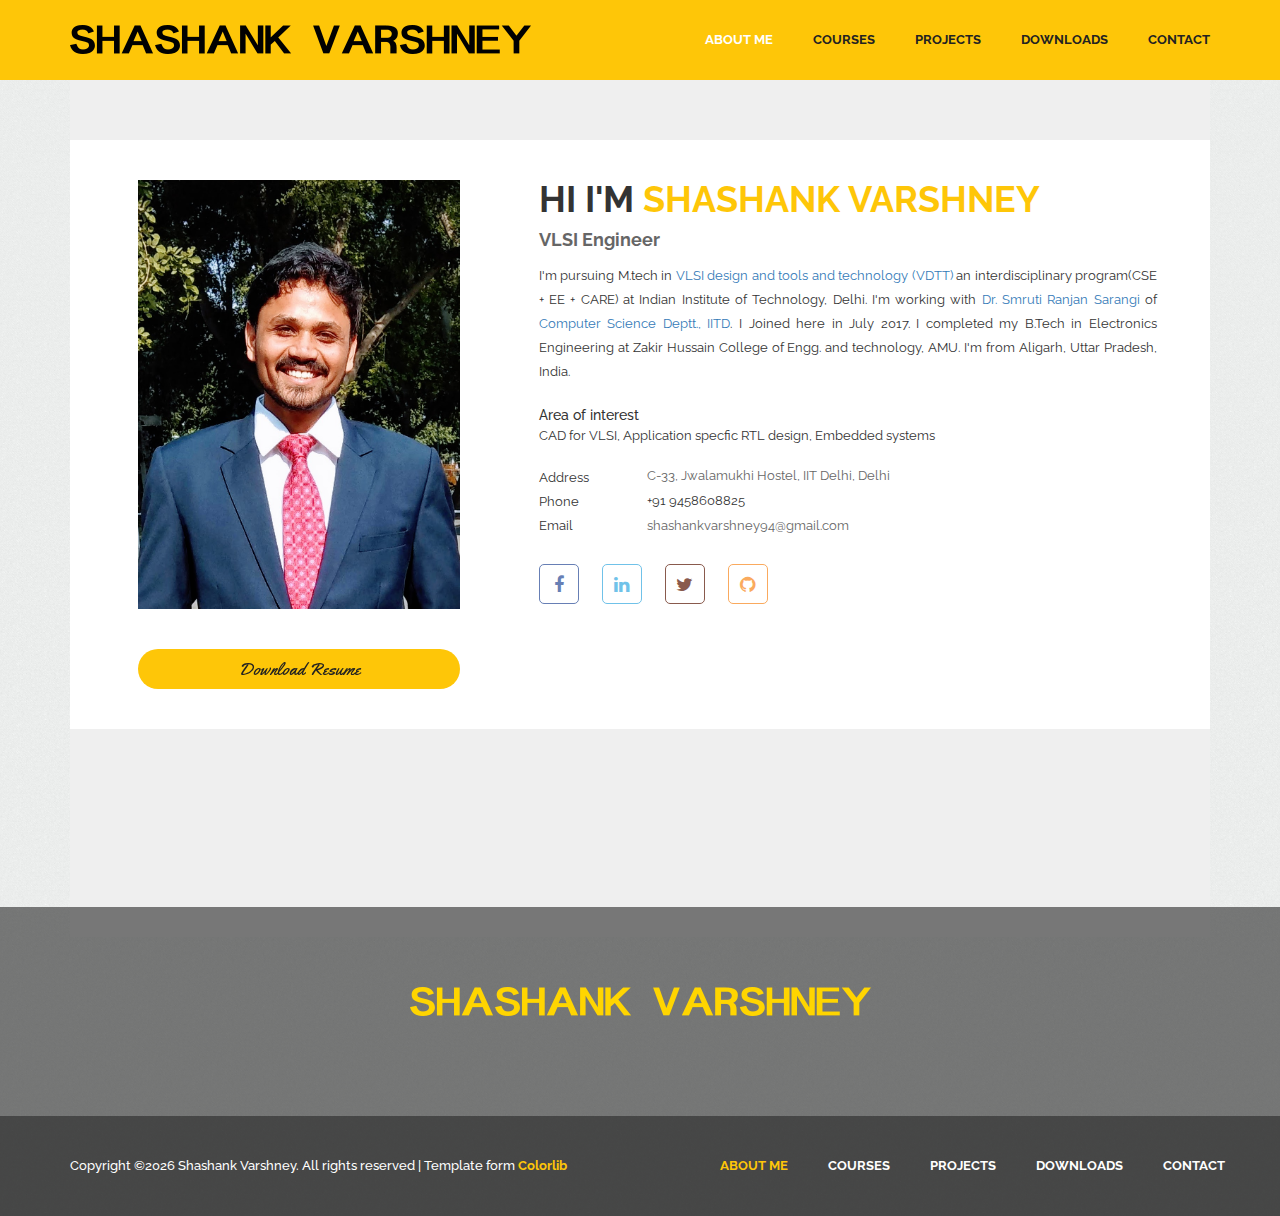
<file: index.html>
<!DOCTYPE html>
<html lang="en">
    <head>
        <!-- Global site tag (gtag.js) - Google Analytics -->
	<script async src="https://www.googletagmanager.com/gtag/js?id=UA-134923532-1"></script>
	<script>
		window.dataLayer = window.dataLayer || [];
  		function gtag(){dataLayer.push(arguments);}
  		gtag('js', new Date());

  		gtag('config', 'UA-134923532-1');
	</script>
        <meta charset="utf-8">
        <meta http-equiv="X-UA-Compatible" content="IE=edge">
        <meta name="viewport" content="width=device-width, initial-scale=1">
        <link rel="icon" href="img/fav-icon.png" type="image/x-icon" />
        <!-- The above 3 meta tags *must* come first in the head; any other head content must come *after* these tags -->
        <title>Shashank Varshney - Resume </title>

        <!-- Icon css link -->
        <link href="vendors/material-icon/css/materialdesignicons.min.css" rel="stylesheet">
        <link href="css/font-awesome.min.css" rel="stylesheet">
        <link href="vendors/linears-icon/style.css" rel="stylesheet">
        <!-- Bootstrap -->
        <link href="css/bootstrap.min.css" rel="stylesheet">
        
        <!-- Extra plugin css -->
        <link href="vendors/owl-carousel/assets/owl.carousel.css" rel="stylesheet">
        <link href="vendors/animate-css/animate.css" rel="stylesheet">
        
        <link href="css/style.css" rel="stylesheet">
        <link href="css/responsive.css" rel="stylesheet">
        
        <link rel="stylesheet" href="css/colors/default.css" title="default">
        <link rel="alternate stylesheet" href="css/colors/orange.css" title="orange">
        <link rel="alternate stylesheet" href="css/colors/pink.css" title="pink">
        <link rel="alternate stylesheet" href="css/colors/violet.css" title="violet">
        <link rel="alternate stylesheet" href="css/colors/blue.css" title="blue">
        <link rel="alternate stylesheet" href="css/colors/past.css" title="past">

        <!-- HTML5 shim and Respond.js for IE8 support of HTML5 elements and media queries -->
        <!-- WARNING: Respond.js doesn't work if you view the page via file:// -->
        <!--[if lt IE 9]>
        <script src="https://oss.maxcdn.com/html5shiv/3.7.3/html5shiv.min.js"></script>
        <script src="https://oss.maxcdn.com/respond/1.4.2/respond.min.js"></script>
        <![endif]-->
    </head>
    <body class="light_bg" data-spy="scroll" data-target="#bs-example-navbar-collapse-1" data-offset="80" data-scroll-animation="true">
        <div id="preloader">
            <div id="preloader_spinner">
                <div class="spinner"></div>
            </div>
        </div>
        
        <!--================ Frist hader Area =================-->
        <header class="header_area">
            <div class="container">
                <nav class="navbar navbar-default">
                    <!-- Brand and toggle get grouped for better mobile display -->
                    <div class="navbar-header">
                        <button type="button" class="navbar-toggle collapsed" data-toggle="collapse" data-target="#bs-example-navbar-collapse-1" aria-expanded="false">
                            <span class="sr-only">Toggle navigation</span>
                            <span class="icon-bar"></span>
                            <span class="icon-bar"></span>
                            <span class="icon-bar"></span>
                        </button>
                        <a class="navbar-brand" href="index.html"><img src="img/logo.png" alt=""></a>
                    </div>

                    <!-- Collect the nav links, forms, and other content for toggling -->
                    <div class="collapse navbar-collapse" id="bs-example-navbar-collapse-1">
                        <ul class="nav navbar-nav navbar-right">
                            <li class="active"><a href="index.html">ABOUT ME </a></li>
                            <li><a href="-skill.html">COURSES</a></li>
                            <li><a href="projects.html">PROJECTS</a></li>
                            <li><a href="-downloads.html">DOWNLOADS</a></li>
                            <li><a href="-contact.html">CONTACT</a></li>
                        </ul>
                    </div><!-- /.navbar-collapse -->
                </nav>
            </div>
        </header>
        <!--================End Footer Area =================-->
        
        <!--================Total container Area =================-->
        <div class="container main_container">
            <div class="content_inner_bg row m0">
                <section class="about_person_area pad" id="about">
                    <div class="row">
                        <div class="col-md-5">
                            <div class="person_img">
                                <img src="img/member/member-1.jpg" alt="">
                                <a class="download_btn" href="cv/Shashank_Varshney_resume.pdf" target="_blank"><span>Download Resume</span></a>
                            </div>
                        </div>
                        <div class="col-md-7">
                            <div class="row person_details">
                                <h3>Hi I'm <span>Shashank Varshney</span></h3>
                                <h4>VLSI Engineer</h4>
                                <p align = "justify">I'm pursuing M.tech in <a href="http://vdtt.iitd.ac.in/" target="_blank">VLSI design and tools and technology (VDTT)</a> an interdisciplinary program(CSE + EE + CARE) at Indian Institute of Technology, Delhi. I'm working with <a href="http://www.cse.iitd.ac.in/~srsarangi/" target="_blank">Dr. Smruti Ranjan Sarangi</a> of <a href="http://www.cse.iitd.ernet.in/" target="_blank">Computer Science Deptt., IITD</a>. I Joined here in July 2017. I completed my B.Tech in Electronics Engineering at Zakir Hussain College of Engg. and technology, AMU. I'm from Aligarh, Uttar Pradesh, India.</p>
				<p>&nbsp; </p>
				<h5>Area of interest</h5>
				<p align = "justify">CAD for VLSI, Application specfic RTL design, Embedded systems </p>
				<div class="person_information">
                                    <ul>
                                        <li>Address</li>
                                        <li>Phone</li>
                                        <li>Email</li>
                                    </ul>
                                    <ul>
                                        <li><a href="http://jwalamukhi.iitd.ac.in/" target="_blank">C-33, Jwalamukhi Hostel, IIT Delhi, Delhi</a></li>
                                        <li>+91 9458608825</li>
                                        <li><a href="mailto:shashankvarshney94@gmail.com">shashankvarshney94@gmail.com</a></li>
                                    </ul>
                                </div>
                                <ul class="social_icon">
                                    <li><a href="https://www.facebook.com/shashank318" target="_blank"><i class="fa fa-facebook"></i></a></li>
                                    <li><a href="https://www.linkedin.com/in/shashank-varshney-4456a6b3/" target="_blank" ><i class="fa fa-linkedin"></i></a></li>			            
                                    <li><a href="https://twitter.com/shashankiron" target="_blank" ><i class="fa fa-twitter"></i></a></li>
                                    <li><a href="https://github.com/shashank-varshney" target="_blank" ><i class="fa fa-github"></i></a></li>
                                </ul>
                            </div>
                        </div>
                
                    </div>
                </section>
<iframe src="https://www.google.com/maps/embed?pb=!1m14!1m8!1m3!1d14019.545834915887!2d77.1922935582276!3d28.543132294646103!3m2!1i1024!2i768!4f13.1!3m3!1m2!1s0x0%3A0xc43ef0ebaf950b2b!2sSIT+Building!5e0!3m2!1sen!2sin!4v1540950460603" width="1140" height="200" frameborder="0" style="border:0" ></iframe> 
                <!--================Map Area =================-->   
		<!--================End Map Area =================-->
            </div>
        </div>
        <!--================End Total container Area =================-->
        
        <!--================footer Area =================-->
        <footer class="footer_area">
            <div class="footer_inner">
                <div class="container">
                    <img src="img/footer-logo.png" alt="">
         <!--           <ul class="social_icon">
                        <li><a href="https://www.facebook.com/shashank318"><i class="fa fa-facebook"></i></a></li>
                        <li><a href="https://twitter.com/shashankiron"><i class="fa fa-twitter"></i></a></li>
                        <li><a href="https://www.linkedin.com/in/shashank-varshney-4456a6b3/"><i class="fa fa-linkedin"></i></a></li>
                        <li><a href="https://github.com/shashank-varshney"><i class="fa fa-github"></i></a></li>
	 </ul> -->
                </div>
            </div>
            <div class="footer_copyright">
                <div class="container">
                    <div class="pull-left">
                        <h5><p><!-- Link back to Colorlib can't be removed. Template is licensed under CC BY 3.0. -->
<!-- Link back to Colorlib can't be removed. Template is licensed under CC BY 3.0. -->
Copyright &copy;<script>document.write(new Date().getFullYear());</script> Shashank Varshney. All rights reserved | Template form <a href="https://colorlib.com" target="_blank">Colorlib</a>
</p></h5>
                    </div>
                    <div class="pull-right">
                        <ul class="nav navbar-nav navbar-right">
                            <li class="active"><a href="index.html">ABOUT ME </a></li>
                            <li><a href="-skill.html">COURSES</a></li>
                            <li><a href="projects.html">PROJECTS</a></li>
                            <li><a href="-downloads.html">DOWNLOADS</a></li>
                            <li><a href="-contact.html">CONTACT</a></li>
                        </ul>
                    </div>
                </div>
            </div>
        </footer>
        <!--================End footer Area =================-->
<!--        
        <div class="envalab-style-switch" id="switch-style">
            <div class="switch-button" id="toggle-switcher"><i class="fa fa-gears"></i></div>
            <div class="switched-options">
                <div class="config-title">Color Panel </div>
                <ul class="styles">
                    <li>
                        <a href=# onclick='return setActiveStyleSheet("default"),!1' title="default"></a>
                    </li>
                    <li>
                        <a href=# onclick='return setActiveStyleSheet("orange"),!1' title="orange"></a>
                    </li>
                    <li>
                        <a href=# onclick='return setActiveStyleSheet("pink"),!1' title="pink"></a>
                    </li>
                    <li>
                        <a href=# onclick='return setActiveStyleSheet("violet"),!1' title="violet"></a>
                    </li>
                    <li>
                        <a href=# onclick='return setActiveStyleSheet("blue"),!1' title="blue"></a>
                    </li>
                    <li>
                        <a href=# onclick='return setActiveStyleSheet("past"),!1' title="past"></a>
                    </li>
                </ul>
            </div>
        </div>
        
	-->    
        <!-- jQuery (necessary for Bootstrap's JavaScript plugins) -->
        <script src="js/jquery-2.1.4.min.js"></script>
        <!-- Include all compiled plugins (below), or include individual files as needed -->
        <script src="js/bootstrap.min.js"></script>
        <!-- Extra plugin js -->
        <script src="vendors/counter-up/waypoints.min.js"></script>
        <script src="vendors/counter-up/jquery.counterup.min.js"></script>
        <script src="vendors/isotope/imagesloaded.pkgd.min.js"></script>
        <script src="vendors/isotope/isotope.pkgd.min.js"></script>
        <script src="vendors/owl-carousel/owl.carousel.min.js"></script>
        
        <script src="vendors/style-switcher/styleswitcher.js"></script>
        <script src="vendors/style-switcher/switcher-active.js"></script>
        
        <script src="vendors/animate-css/wow.min.js"></script>

        <!--gmaps Js-->
        <script src="https://www.google.com/maps/embed?pb=!1m14!1m8!1m3!1d14019.545834915887!2d77.1922935582276!3d28.543132294646103!3m2!1i1024!2i768!4f13.1!3m3!1m2!1s0x0%3A0xc43ef0ebaf950b2b!2sSIT+Building!5e0!3m2!1sen!2sin!4v1540950460603"></script>
        <script src="js/gmaps.min.js"></script>
        
        <!-- contact js -->
        <script src="js/jquery.form.js"></script>
        <script src="js/jquery.validate.min.js"></script>
        <script src="js/contact.js"></script>
        
        <script src="js/theme.js"></script>
    </body>
</html>
</file>
<file: vendors/linears-icon/style.css>
@font-face {
	font-family: 'Linearicons-Free';
	src:url('fonts/Linearicons-Free.eot?w118d');
	src:url('fonts/Linearicons-Free.eot?#iefixw118d') format('embedded-opentype'),
		url('fonts/Linearicons-Free.woff2?w118d') format('woff2'),
		url('fonts/Linearicons-Free.woff?w118d') format('woff'),
		url('fonts/Linearicons-Free.ttf?w118d') format('truetype'),
		url('fonts/Linearicons-Free.svg?w118d#Linearicons-Free') format('svg');
	font-weight: normal;
	font-style: normal;
}

.lnr {
	font-family: 'Linearicons-Free';
	speak: none;
	font-style: normal;
	font-weight: normal;
	font-variant: normal;
	text-transform: none;
	line-height: 1;

	/* Better Font Rendering =========== */
	-webkit-font-smoothing: antialiased;
	-moz-osx-font-smoothing: grayscale;
}

.lnr-home:before {
	content: "\e800";
}
.lnr-apartment:before {
	content: "\e801";
}
.lnr-pencil:before {
	content: "\e802";
}
.lnr-magic-wand:before {
	content: "\e803";
}
.lnr-drop:before {
	content: "\e804";
}
.lnr-lighter:before {
	content: "\e805";
}
.lnr-poop:before {
	content: "\e806";
}
.lnr-sun:before {
	content: "\e807";
}
.lnr-moon:before {
	content: "\e808";
}
.lnr-cloud:before {
	content: "\e809";
}
.lnr-cloud-upload:before {
	content: "\e80a";
}
.lnr-cloud-download:before {
	content: "\e80b";
}
.lnr-cloud-sync:before {
	content: "\e80c";
}
.lnr-cloud-check:before {
	content: "\e80d";
}
.lnr-database:before {
	content: "\e80e";
}
.lnr-lock:before {
	content: "\e80f";
}
.lnr-cog:before {
	content: "\e810";
}
.lnr-trash:before {
	content: "\e811";
}
.lnr-dice:before {
	content: "\e812";
}
.lnr-heart:before {
	content: "\e813";
}
.lnr-star:before {
	content: "\e814";
}
.lnr-star-half:before {
	content: "\e815";
}
.lnr-star-empty:before {
	content: "\e816";
}
.lnr-flag:before {
	content: "\e817";
}
.lnr-envelope:before {
	content: "\e818";
}
.lnr-paperclip:before {
	content: "\e819";
}
.lnr-inbox:before {
	content: "\e81a";
}
.lnr-eye:before {
	content: "\e81b";
}
.lnr-printer:before {
	content: "\e81c";
}
.lnr-file-empty:before {
	content: "\e81d";
}
.lnr-file-add:before {
	content: "\e81e";
}
.lnr-enter:before {
	content: "\e81f";
}
.lnr-exit:before {
	content: "\e820";
}
.lnr-graduation-hat:before {
	content: "\e821";
}
.lnr-license:before {
	content: "\e822";
}
.lnr-music-note:before {
	content: "\e823";
}
.lnr-film-play:before {
	content: "\e824";
}
.lnr-camera-video:before {
	content: "\e825";
}
.lnr-camera:before {
	content: "\e826";
}
.lnr-picture:before {
	content: "\e827";
}
.lnr-book:before {
	content: "\e828";
}
.lnr-bookmark:before {
	content: "\e829";
}
.lnr-user:before {
	content: "\e82a";
}
.lnr-users:before {
	content: "\e82b";
}
.lnr-shirt:before {
	content: "\e82c";
}
.lnr-store:before {
	content: "\e82d";
}
.lnr-cart:before {
	content: "\e82e";
}
.lnr-tag:before {
	content: "\e82f";
}
.lnr-phone-handset:before {
	content: "\e830";
}
.lnr-phone:before {
	content: "\e831";
}
.lnr-pushpin:before {
	content: "\e832";
}
.lnr-map-marker:before {
	content: "\e833";
}
.lnr-map:before {
	content: "\e834";
}
.lnr-location:before {
	content: "\e835";
}
.lnr-calendar-full:before {
	content: "\e836";
}
.lnr-keyboard:before {
	content: "\e837";
}
.lnr-spell-check:before {
	content: "\e838";
}
.lnr-screen:before {
	content: "\e839";
}
.lnr-smartphone:before {
	content: "\e83a";
}
.lnr-tablet:before {
	content: "\e83b";
}
.lnr-laptop:before {
	content: "\e83c";
}
.lnr-laptop-phone:before {
	content: "\e83d";
}
.lnr-power-switch:before {
	content: "\e83e";
}
.lnr-bubble:before {
	content: "\e83f";
}
.lnr-heart-pulse:before {
	content: "\e840";
}
.lnr-construction:before {
	content: "\e841";
}
.lnr-pie-chart:before {
	content: "\e842";
}
.lnr-chart-bars:before {
	content: "\e843";
}
.lnr-gift:before {
	content: "\e844";
}
.lnr-diamond:before {
	content: "\e845";
}
.lnr-linearicons:before {
	content: "\e846";
}
.lnr-dinner:before {
	content: "\e847";
}
.lnr-coffee-cup:before {
	content: "\e848";
}
.lnr-leaf:before {
	content: "\e849";
}
.lnr-paw:before {
	content: "\e84a";
}
.lnr-rocket:before {
	content: "\e84b";
}
.lnr-briefcase:before {
	content: "\e84c";
}
.lnr-bus:before {
	content: "\e84d";
}
.lnr-car:before {
	content: "\e84e";
}
.lnr-train:before {
	content: "\e84f";
}
.lnr-bicycle:before {
	content: "\e850";
}
.lnr-wheelchair:before {
	content: "\e851";
}
.lnr-select:before {
	content: "\e852";
}
.lnr-earth:before {
	content: "\e853";
}
.lnr-smile:before {
	content: "\e854";
}
.lnr-sad:before {
	content: "\e855";
}
.lnr-neutral:before {
	content: "\e856";
}
.lnr-mustache:before {
	content: "\e857";
}
.lnr-alarm:before {
	content: "\e858";
}
.lnr-bullhorn:before {
	content: "\e859";
}
.lnr-volume-high:before {
	content: "\e85a";
}
.lnr-volume-medium:before {
	content: "\e85b";
}
.lnr-volume-low:before {
	content: "\e85c";
}
.lnr-volume:before {
	content: "\e85d";
}
.lnr-mic:before {
	content: "\e85e";
}
.lnr-hourglass:before {
	content: "\e85f";
}
.lnr-undo:before {
	content: "\e860";
}
.lnr-redo:before {
	content: "\e861";
}
.lnr-sync:before {
	content: "\e862";
}
.lnr-history:before {
	content: "\e863";
}
.lnr-clock:before {
	content: "\e864";
}
.lnr-download:before {
	content: "\e865";
}
.lnr-upload:before {
	content: "\e866";
}
.lnr-enter-down:before {
	content: "\e867";
}
.lnr-exit-up:before {
	content: "\e868";
}
.lnr-bug:before {
	content: "\e869";
}
.lnr-code:before {
	content: "\e86a";
}
.lnr-link:before {
	content: "\e86b";
}
.lnr-unlink:before {
	content: "\e86c";
}
.lnr-thumbs-up:before {
	content: "\e86d";
}
.lnr-thumbs-down:before {
	content: "\e86e";
}
.lnr-magnifier:before {
	content: "\e86f";
}
.lnr-cross:before {
	content: "\e870";
}
.lnr-menu:before {
	content: "\e871";
}
.lnr-list:before {
	content: "\e872";
}
.lnr-chevron-up:before {
	content: "\e873";
}
.lnr-chevron-down:before {
	content: "\e874";
}
.lnr-chevron-left:before {
	content: "\e875";
}
.lnr-chevron-right:before {
	content: "\e876";
}
.lnr-arrow-up:before {
	content: "\e877";
}
.lnr-arrow-down:before {
	content: "\e878";
}
.lnr-arrow-left:before {
	content: "\e879";
}
.lnr-arrow-right:before {
	content: "\e87a";
}
.lnr-move:before {
	content: "\e87b";
}
.lnr-warning:before {
	content: "\e87c";
}
.lnr-question-circle:before {
	content: "\e87d";
}
.lnr-menu-circle:before {
	content: "\e87e";
}
.lnr-checkmark-circle:before {
	content: "\e87f";
}
.lnr-cross-circle:before {
	content: "\e880";
}
.lnr-plus-circle:before {
	content: "\e881";
}
.lnr-circle-minus:before {
	content: "\e882";
}
.lnr-arrow-up-circle:before {
	content: "\e883";
}
.lnr-arrow-down-circle:before {
	content: "\e884";
}
.lnr-arrow-left-circle:before {
	content: "\e885";
}
.lnr-arrow-right-circle:before {
	content: "\e886";
}
.lnr-chevron-up-circle:before {
	content: "\e887";
}
.lnr-chevron-down-circle:before {
	content: "\e888";
}
.lnr-chevron-left-circle:before {
	content: "\e889";
}
.lnr-chevron-right-circle:before {
	content: "\e88a";
}
.lnr-crop:before {
	content: "\e88b";
}
.lnr-frame-expand:before {
	content: "\e88c";
}
.lnr-frame-contract:before {
	content: "\e88d";
}
.lnr-layers:before {
	content: "\e88e";
}
.lnr-funnel:before {
	content: "\e88f";
}
.lnr-text-format:before {
	content: "\e890";
}
.lnr-text-format-remove:before {
	content: "\e891";
}
.lnr-text-size:before {
	content: "\e892";
}
.lnr-bold:before {
	content: "\e893";
}
.lnr-italic:before {
	content: "\e894";
}
.lnr-underline:before {
	content: "\e895";
}
.lnr-strikethrough:before {
	content: "\e896";
}
.lnr-highlight:before {
	content: "\e897";
}
.lnr-text-align-left:before {
	content: "\e898";
}
.lnr-text-align-center:before {
	content: "\e899";
}
.lnr-text-align-right:before {
	content: "\e89a";
}
.lnr-text-align-justify:before {
	content: "\e89b";
}
.lnr-line-spacing:before {
	content: "\e89c";
}
.lnr-indent-increase:before {
	content: "\e89d";
}
.lnr-indent-decrease:before {
	content: "\e89e";
}
.lnr-pilcrow:before {
	content: "\e89f";
}
.lnr-direction-ltr:before {
	content: "\e8a0";
}
.lnr-direction-rtl:before {
	content: "\e8a1";
}
.lnr-page-break:before {
	content: "\e8a2";
}
.lnr-sort-alpha-asc:before {
	content: "\e8a3";
}
.lnr-sort-amount-asc:before {
	content: "\e8a4";
}
.lnr-hand:before {
	content: "\e8a5";
}
.lnr-pointer-up:before {
	content: "\e8a6";
}
.lnr-pointer-right:before {
	content: "\e8a7";
}
.lnr-pointer-down:before {
	content: "\e8a8";
}
.lnr-pointer-left:before {
	content: "\e8a9";
}
</file>
<file: css/style.css>
/*----------------------------------------------------
@File: Default Styles
@Author: Rocky Ahmed
@URL: http://wethemez.com
Email: rockybd1995@gmail.com

This file contains the styling for the actual theme, this
is the file you need to edit to change the look of the
theme.
---------------------------------------------------- */
/*=====================================================================
@Template Name: Ramirez
@Author: Rocky Ahmed
@Developed By: Rocky Ahmed
@Developer URL: http://rocky.wethemez.com

@Default Styles

Table of Content:
01/ Variables
02/ predefin
03/ header
04/ profile
05/ button
06/ skill 
07/ portfolio 
08/ blog
09/ footer 
=====================================================================*/
/*----------------------------------------------------*/
/*font Variables*/
/*Color Variables*/
@import url("https://fonts.googleapis.com/css?family=Bree+Serif|Raleway:100,200,300,400,500,600,700,800,900|Yellowtail");
.col-md-offset-right-1 {
  margin-right: 8.33333333%;
}

/*---------------------------------------------------- */
/*----------------------------------------------------*/
ul {
  list-style: none;
  margin: 0px;
  padding: 0px;
}

a {
  text-decoration: none;
}

a:hover, a:focus {
  text-decoration: none;
}

.row.m0 {
  padding: 0px;
  margin: 0px;
}

body {
  line-height: 24px;
  font-size: 13px;
  color: #333333;
  font-family: "Raleway", sans-serif;
}

body.light_bg {
  background: url(../img/Pattern_Light.png) repeat scroll center center;
  background-size: contain;
}

body.dark_bg {
  background: url(../img/Pattern_Drak.png) repeat scroll center center;
  background-size: contain;
}

body .content_inner_bg {
  background: #efefef;
}

body, p, h1, h2, h3, h4, h5, h6 {
  margin: 0px;
  padding: 0px;
}

.pad {
  padding: 0px 68px;
}

#success {
  display: none;
  padding-left: 15px;
  padding-top: 10px;
}

#error {
  display: none;
  padding-left: 15px;
  padding-top: 10px;
}

/* Main title css
============================================================================================ */
.main_title {
  text-align: center;
  padding: 60px 0px;
}

.main_title h2 {
  font-size: 36px;
  font-family: "Bree Serif", serif;
  color: #222222;
  text-transform: uppercase;
  text-align: center;
  border: 1px solid #222222;
  display: inline-block;
  line-height: 58px;
  padding: 0px 23px;
}

/* End Main title css
============================================================================================ */
#preloader {
  position: fixed;
  top: 0;
  left: 0;
  right: 0;
  bottom: 0;
  background-color: #ffffff;
  z-index: 99999999;
}

#preloader #preloader_spinner {
  position: absolute;
  top: 50%;
  left: 50%;
  -webkit-transform: translateX(-50%) translateY(-50%);
  -ms-transform: translateX(-50%) translateY(-50%);
  transform: translateX(-50%) translateY(-50%);
}

.spinner {
  -webkit-animation: load 1s infinite linear;
  -moz-animation: load 1s infinite linear;
  animation: load 1s infinite linear;
  background: -webkit-linear-gradient(top, #fec608 10%, rgba(255, 255, 255, 0) 100%);
  background: linear-gradient(to bottom, #fec608 10%, rgba(255, 255, 255, 0) 100%);
  height: 4em;
  width: 4em;
  border-radius: 50%;
  font-size: 18px;
  margin: auto;
  position: relative;
}

.spinner:before {
  position: absolute;
  top: 0;
  right: 0;
  bottom: 0;
  left: 0;
  height: 100%;
  width: 100%;
  background: -webkit-linear-gradient(left, rgba(255, 255, 255, 0) 50%, #fec608 50%);
  background: linear-gradient(to right, rgba(255, 255, 255, 0) 50%, #fec608 50%);
  border-radius: 100%;
  content: '';
}

.spinner:after {
  position: absolute;
  top: 0;
  right: 0;
  bottom: 0;
  left: 0;
  height: 90%;
  width: 90%;
  background: #fff;
  border-radius: 50%;
  content: '';
  margin: auto;
}

@-webkit-keyframes load {
  from {
    -webkit-transform: rotate(0deg);
  }
  to {
    -webkit-transform: rotate(360deg);
  }
}

@-moz-keyframes load {
  from {
    -moz-transform: rotate(0deg);
  }
  to {
    -moz-transform: rotate(360deg);
  }
}

@keyframes load {
  from {
    -webkit-transform: rotate(0deg);
    -moz-transform: rotate(0deg);
    -ms-transform: rotate(0deg);
    -o-transform: rotate(0deg);
    transform: rotate(0deg);
  }
  to {
    -webkit-transform: rotate(360deg);
    -moz-transform: rotate(360deg);
    -ms-transform: rotate(360deg);
    -o-transform: rotate(360deg);
    transform: rotate(360deg);
  }
}

/*---------------------------------------------------- */
/*----------------------------------------------------*/
/* Header Menu Area css
============================================================================================ */
.header_area {
  background: #fec608;
}

.header_area .navbar.navbar-default {
  border: none;
  border-radius: 0px;
  background: transparent;
  margin: 0px;
}

.header_area .navbar.navbar-default .navbar-header .navbar-brand {
  padding: 0;
  display: block;
  vertical-align: middle;
  line-height: 76px;
}

.header_area .navbar.navbar-default .navbar-header .navbar-brand img {
  display: inline-block;
}

.header_area .navbar.navbar-default .navbar-collapse .nav.navbar-nav li {
  margin-right: 40px;
}

.header_area .navbar.navbar-default .navbar-collapse .nav.navbar-nav li a {
  padding: 0px;
  background: transparent;
  line-height: 80px;
  font-family: "Raleway", sans-serif;
  text-transform: uppercase;
  font-weight: bold;
  color: #222222;
  display: inline-block;
  transition: all 400ms linear 0s;
}

.header_area .navbar.navbar-default .navbar-collapse .nav.navbar-nav li:hover a, .header_area .navbar.navbar-default .navbar-collapse .nav.navbar-nav li.active a {
  color: #fff;
}

.header_area .navbar.navbar-default .navbar-collapse .nav.navbar-nav li:last-child {
  margin-right: 0px;
}

.header_area.stricky-fixed {
  position: fixed;
  top: 0;
  width: 100%;
  left: 0;
  z-index: 9999;
}

.header_area.stricky-fixed + section, .header_area.stricky-fixed + div, .header_area.stricky-fixed + .row {
  margin-top: 80px;
}

/* End Header Menu Area css
============================================================================================ */
/*---------------------------------------------------- */
/*----------------------------------------------------*/
/* About Person area css
============================================================================================ */
.about_person_area {
  background: #fff;
  margin-top: 60px;
  padding-top: 40px;
  padding-bottom: 40px;
}

.about_person_area .person_img {
  max-width: 322px;
}

.about_person_area .person_img img {
  max-width: 100%;
}

.about_person_area .person_img .download_btn {
  margin-top: 40px;
}

.about_person_area .person_details {
  margin-left: -30px;
}

.about_person_area .person_details h3 {
  font-size: 36px;
  color: #333333;
  text-transform: uppercase;
  font-family: "Raleway", sans-serif;
  font-weight: bold;
  padding-bottom: 10px;
}

.about_person_area .person_details h3 span {
  color: #fec608;
}

.about_person_area .person_details h4 {
  font-size: 18px;
  font-family: "Raleway", sans-serif;
  font-weight: bold;
  color: #666666;
  padding-bottom: 15px;
}

.about_person_area .person_details p {
  font-size: 13px;
  line-height: 24px;
  color: #333333;
  font-family: "Raleway", sans-serif;
  font-weight: 400;
}

.about_person_area .person_details .person_information {
  padding: 15px 0px 25px 0px;
}

.about_person_area .person_details .person_information ul {
  display: inline-block;
}

.about_person_area .person_details .person_information ul li a {
  font-size: 13px;
  line-height: 26px;
  color: #333333;
  font-family: "Raleway", sans-serif;
}

.about_person_area .person_details .person_information ul + ul {
  padding-left: 55px;
}

.about_person_area .person_details .person_information ul + ul li a {
  font-size: 13px;
  line-height: 26px;
  color: #666666;
  font-family: "Raleway", sans-serif;
}

.social_icon li {
  display: inline-block;
  margin-right: 20px;
}

.social_icon li a {
  height: 40px;
  width: 40px;
  text-align: center;
  border: 1px solid #677fb5;
  display: block;
  line-height: 40px;
  font-size: 18px;
  border-radius: 5px;
  transition: all 400ms linear 0s;
  color: #677fb5;
}

.social_icon li:nth-child(2) a {
  color: #70c2e9;
  border-color: #70c2e9;
}

.social_icon li:nth-child(2):hover a {
  background: #70c2e9;
}

.social_icon li:nth-child(3) a {
  color: #895a4d;
  border-color: #895a4d;
}

.social_icon li:nth-child(3):hover a {
  background: #895a4d;
}

.social_icon li:nth-child(4) a {
  color: #d34836;
  border-color: #d34836;
}

.social_icon li:nth-child(4):hover a {
  background: #d34836;
}

.social_icon li:nth-child(5) a {
  color: #007ab9;
  border-color: #007ab9;
}

.social_icon li:nth-child(5):hover a {
  background: #007ab9;
}

.social_icon li:nth-child(6) a {
  color: #d8545d;
  border-color: #d8545d;
}

.social_icon li:nth-child(6):hover a {
  background: #d8545d;
}

.social_icon li:nth-child(7) a {
  color: #5ecbf3;
  border-color: #5ecbf3;
}

.social_icon li:nth-child(7):hover a {
  background: #5ecbf3;
}

.social_icon li:nth-child(8) a {
  color: #ff3ba4;
  border-color: #ff3ba4;
}

.social_icon li:nth-child(8):hover a {
  background: #ff3ba4;
}

.social_icon li:last-child {
  margin-right: 0px;
}

.social_icon li:last-child a {
  color: #faaa5e;
  border-color: #faaa5e;
}

.social_icon li:last-child:hover a {
  background: #faaa5e;
}

.social_icon li:hover a {
  background: #677fb5;
  color: #fff;
}

/* End About Person area css
============================================================================================ */
/*---------------------------------------------------- */
/*----------------------------------------------------*/
/* Download BTN area css
============================================================================================ */
.download_btn {
  display: block;
  background: #fec608;
  text-align: center;
  line-height: 40px;
  border-radius: 20px;
  color: #222222;
  font-size: 18px;
  font-family: "Yellowtail", cursive;
  position: relative;
  overflow: hidden;
}

.download_btn span {
  display: inline-block;
  width: 100%;
  -webkit-backface-visibility: hidden;
  backface-visibility: hidden;
  height: 100%;
  transition: all 400ms linear 0s;
}

.download_btn:before {
  content: "\f019";
  position: absolute;
  height: 100%;
  width: 100%;
  text-align: center;
  line-height: 40px;
  font-size: 18px;
  color: #222222;
  top: -100%;
  left: 0px;
  font-family: FontAwesome;
  transition: all 200ms ease-in;
}

.download_btn:hover span {
  -webkit-transform: translateY(300%);
  -ms-transform: translateY(300%);
  transform: translateY(300%);
}

.download_btn:hover:before {
  top: 0px;
}

.contact_btn {
  max-width: 140px;
  display: block;
  line-height: 40px;
  color: #fff;
  font-family: "Raleway", sans-serif;
  box-shadow: none !important;
  outline: none !important;
  border: none;
  border-radius: 0px;
  background: #fec608;
  width: 100%;
  padding: 0px;
  position: relative;
  overflow: hidden;
}

.contact_btn span {
  display: inline-block;
  width: 100%;
  -webkit-backface-visibility: hidden;
  backface-visibility: hidden;
  height: 100%;
  transition: all 400ms linear 0s;
}

.contact_btn:before {
  content: "\f1d8";
  position: absolute;
  height: 100%;
  width: 100%;
  text-align: center;
  line-height: 40px;
  font-size: 18px;
  color: #fff;
  top: -100%;
  left: 0px;
  font-family: FontAwesome;
  transition: all 200ms ease-in;
}

.contact_btn:focus {
  background: #fec608;
}

.contact_btn:hover {
  background: #fec608;
}

.contact_btn:hover span {
  -webkit-transform: translateY(300%);
  -ms-transform: translateY(300%);
  transform: translateY(300%);
}

.contact_btn:hover:before {
  top: 0px;
}

/* End Download BTN area css
============================================================================================ */
/*---------------------------------------------------- */
/*----------------------------------------------------*/
/* Skill Area css
============================================================================================ */
.myskill_area .skill_text {
  padding-bottom: 28px;
}

.myskill_area .skill_text h4 {
  font-family: "Raleway", sans-serif;
  color: #333333;
  font-size: 24px;
  text-transform: uppercase;
  font-weight: bold;
  padding-bottom: 25px;
}

.myskill_area .skill_text p {
  font-size: 13px;
  line-height: 24px;
  font-family: "Raleway", sans-serif;
  color: #333333;
}

.myskill_area .skill_item_inner .single_skill h4 {
  font-size: 16px;
  color: #333333;
  font-family: "Raleway", sans-serif;
  text-transform: uppercase;
  font-weight: bold;
  padding-bottom: 5px;
}

.myskill_area .skill_item_inner .single_skill .progress {
  margin-bottom: 30px;
  height: 30px;
  border-radius: 0px;
  border: none;
  box-shadow: none;
  text-shadow: none;
  background: #fff;
}

.myskill_area .skill_item_inner .single_skill .progress .progress-bar {
  background: #fec608;
  box-shadow: none;
}

.myskill_area .skill_item_inner .single_skill .progress .progress-bar .progress_parcent {
  font-family: "Raleway", sans-serif;
  font-size: 16px;
  color: #fff;
  line-height: 30px;
  text-align: right;
  padding-right: 10px;
}

.myskill_area .skill_item_inner .single_skill:last-child .progress {
  margin-bottom: 100px;
}

/* End Skill Area css
============================================================================================ */
/* Education Area css
============================================================================================ */
.education_area {
  padding-bottom: 60px;
}

.education_area .education_inner_area {
  position: relative;
  overflow: hidden;
}

.education_area .education_inner_area:before {
  content: "";
  position: absolute;
  top: 0;
  bottom: 0;
  left: 50%;
  width: 5px;
  margin-left: -2.5px;
  background: rgba(254, 198, 8, 0.5);
}

.education_area .education_inner_area .education_item {
  width: 50%;
  max-width: 420px;
  background: #fff;
  margin-bottom: 30px;
  padding: 20px;
  position: relative;
  z-index: 2;
}

.education_area .education_inner_area .education_item:before {
  content: attr(data-line);
  position: absolute;
  right: -108px;
  top: 0px;
  height: 50px;
  width: 50px;
  border-radius: 50%;
  border: 4px solid #f7da7b;
  text-align: center;
  color: #fff;
  line-height: 43px;
  font-family: "Raleway", sans-serif;
  font-size: 30px;
  font-weight: bold;
  text-transform: uppercase;
  background: #fec608;
}

.education_area .education_inner_area .education_item:after {
  content: "";
  background: #f7da7b;
  height: 4px;
  position: absolute;
  right: -78px;
  top: 0px;
  width: 119%;
}

.education_area .education_inner_area .education_item:nth-child(even) {
  float: right;
}

.education_area .education_inner_area .education_item:nth-child(even):before {
  right: auto;
  left: -108px;
}

.education_area .education_inner_area .education_item:nth-child(even):after {
  left: -78px;
}

.education_area .education_inner_area .education_item:nth-child(odd) {
  float: left;
}

.education_area .education_inner_area .education_item:nth-child(2) {
  margin-top: 108px;
}

.education_area .education_inner_area .education_item:last-child {
  margin-bottom: 0px;
}

.education_area .education_inner_area .education_item h6 {
  font-size: 14px;
  color: #fec608;
  font-family: "Raleway", sans-serif;
  font-weight: bold;
}

.education_area .education_inner_area .education_item h4 {
  font-size: 18px;
  font-family: "Raleway", sans-serif;
  color: #333333;
  padding: 8px 0px 7px 0px;
}

.education_area .education_inner_area .education_item h5 {
  font-size: 14px;
  color: #333333;
  font-family: "Raleway", sans-serif;
}

.education_area .education_inner_area .education_item p {
  font-size: 13px;
  line-height: 24px;
  font-family: "Raleway", sans-serif;
  color: #666666;
  font-weight: 400;
  padding-top: 12px;
}

/* End Education Area css
============================================================================================ */
/* Service Area css
============================================================================================ */
.service_area {
  background: #fec608;
  padding: 0px 50px 60px 50px;
}

.service_area .service_inner .service_item {
  text-align: center;
  margin-top: 30px;
}

.service_area .service_inner .service_item i {
  height: 62px;
  width: 62px;
  line-height: 60px;
  border-radius: 50%;
  background: #efefef;
  border: 2px solid #222222;
  font-size: 30px;
  color: #222222;
  transition: all 400ms linear 0s;
}

.service_area .service_inner .service_item h4 {
  font-size: 18px;
  font-family: "Raleway", sans-serif;
  font-weight: bold;
  color: #222222;
  padding: 25px 0px 15px 0px;
}

.service_area .service_inner .service_item p {
  font-size: 13px;
  font-family: "Raleway", sans-serif;
  line-height: 24px;
  color: #333333;
}

.service_area .service_inner .service_item:hover i {
  background: #222222;
  border-color: #efefef;
  color: #fff;
}

/* End Service Area css
============================================================================================ */
/*---------------------------------------------------- */
/*----------------------------------------------------*/
/* Portfolio css
============================================================================================ */
.portfolio_area .porfolio_menu {
  text-align: center;
}

.portfolio_area .porfolio_menu .causes_filter {
  text-align: center;
  border-bottom: 5px solid #fff;
  display: inline-block;
  border-radius: 2.5px;
}

.portfolio_area .porfolio_menu .causes_filter li {
  display: inline-block;
  margin-right: 45px;
}

.portfolio_area .porfolio_menu .causes_filter li a {
  font-size: 18px;
  color: #222222;
  font-family: "Raleway", sans-serif;
  font-weight: bold;
  text-transform: uppercase;
  line-height: 36px;
  position: relative;
  display: inline-block;
}

.portfolio_area .porfolio_menu .causes_filter li a:before {
  content: "";
  height: 5px;
  background: #fec608;
  width: 100%;
  position: absolute;
  left: 0px;
  bottom: -5px;
  -webkit-transform: scale(0);
  -ms-transform: scale(0);
  transform: scale(0);
  transition: all 400ms linear 0s;
}

.portfolio_area .porfolio_menu .causes_filter li:hover a:before, .portfolio_area .porfolio_menu .causes_filter li.active a:before {
  -webkit-transform: scale(1);
  -ms-transform: scale(1);
  transform: scale(1);
}

.portfolio_area .porfolio_menu .causes_filter li:first-child a:before {
  border-bottom-left-radius: 2.5px;
  border-top-left-radius: 2.5px;
}

.portfolio_area .porfolio_menu .causes_filter li:last-child {
  margin-right: 0px;
}

.portfolio_area .porfolio_menu .causes_filter li:last-child a:before {
  border-bottom-right-radius: 2.5px;
  border-top-right-radius: 2.5px;
}

.portfolio_area .portfolio_list_inner .portfolio_item {
  margin-top: 40px;
}

.portfolio_area .portfolio_list_inner .portfolio_item .portfolio_img {
  position: relative;
  -webkit-transform: perspective(1px) translateZ(0);
  transform: perspective(1px) translateZ(0);
}

.portfolio_area .portfolio_list_inner .portfolio_item .portfolio_img:before {
  content: "";
  position: absolute;
  left: 0px;
  top: 0px;
  width: 100%;
  height: 100%;
  background: rgba(0, 0, 0, 0.5);
  -webkit-transform: scaleX(0);
  -ms-transform: scaleX(0);
  transform: scaleX(0);
  -webkit-transform-origin: 0 50%;
  -ms-transform-origin: 0 50%;
  transform-origin: 0 50%;
  transition-property: -webkit-transform;
  transition-property: transform;
  transition-property: transform, -webkit-transform;
  transition-timing-function: ease-out;
  transition-duration: 0.3s;
}

.portfolio_area .portfolio_list_inner .portfolio_item .portfolio_img img {
  max-width: 100%;
}

.portfolio_area .portfolio_list_inner .portfolio_item .portfolio_title {
  text-align: center;
  background: #fff;
  transition: all 400ms linear 0s;
}

.portfolio_area .portfolio_list_inner .portfolio_item .portfolio_title h4 {
  font-size: 16px;
  font-family: "Raleway", sans-serif;
  font-weight: bold;
  color: #333333;
  text-transform: uppercase;
  padding: 18px 0px 10px 0px;
}

.portfolio_area .portfolio_list_inner .portfolio_item .portfolio_title h5 {
  font-size: 14px;
  font-family: "Raleway", sans-serif;
  color: #666666;
  padding-bottom: 18px;
}

.portfolio_area .portfolio_list_inner .portfolio_item:hover .portfolio_img:before {
  -webkit-transform: scaleX(1);
  -ms-transform: scaleX(1);
  transform: scaleX(1);
}

.portfolio_area .portfolio_list_inner .portfolio_item:hover .portfolio_title {
  background: #fec608;
}

.portfolio_area .portfolio_list_inner .portfolio_item:hover .portfolio_title h4 {
  color: #fff;
}

.portfolio_area .portfolio_list_inner .portfolio_item:hover .portfolio_title h5 {
  color: #fff;
}





/* End Portfolio css
============================================================================================ */
/*---------------------------------------------------- */
/*----------------------------------------------------*/
/* News area css
============================================================================================ */
.twitter_area {
  background: #fff;
  padding: 0px 15px;
  min-height: 420px;
}

.twitter_area ul {
  padding-bottom: 20px;
}

.twitter_area ul li {
  font-size: 14px;
  color: #666666;
  line-height: 24px;
  font-family: "Raleway", sans-serif;
  margin-bottom: 15px;
  font-weight: 400;
}

.twitter_area ul li a {
  color: #fec608;
  font-size: 14px;
  line-height: 24px;
  font-family: "Raleway", sans-serif;
}

.twitter_area ul li:last-child {
  margin-bottom: 0px;
}

.w_title {
  padding: 28px 0px 20px 0px;
}

.w_title h3 {
  font-size: 18px;
  color: #333333;
  font-family: "Raleway", sans-serif;
  font-weight: bold;
  text-transform: uppercase;
  text-align: center;
  position: relative;
}

.w_title h3 i {
  position: absolute;
  top: 0px;
  left: 0px;
  color: #0084b4;
}

.instagram_area {
  background: #fff;
  padding: 0px 15px;
  overflow: hidden;
  clear: both;
  min-height: 420px;
}

.instagram_area .w_title h3 i {
  color: #895a4d;
}

.instagram_area ul {
  overflow: hidden;
  clear: both;
}

.instagram_area ul li {
  width: calc(100% / 3);
  float: left;
  overflow: hidden;
  padding-right: 10px;
  margin-bottom: 10px;
}

.instagram_area ul li a img {
  max-width: 100%;
}

.instagram_area .follow_btn {
  max-width: 170px;
  background: #895a4d;
  line-height: 35px;
  display: block;
  color: #fff;
  width: 100%;
  text-align: center;
  margin: 5px auto 22px;
  overflow: hidden;
}

.blog_slider_area {
  background: #fff;
  padding: 0px 15px;
  position: relative;
  min-height: 420px;
}

.blog_slider_area .blog_slider_inner .item h3 {
  font-size: 14px;
  color: #333333;
  font-weight: bold;
  font-family: "Raleway", sans-serif;
  text-transform: uppercase;
  padding: 25px 0px 10px 0px;
}

.blog_slider_area .blog_slider_inner .item p {
  font-family: "Raleway", sans-serif;
  font-size: 14px;
  line-height: 24px;
  color: #666666;
  padding-bottom: 10px;
}

.blog_slider_area .blog_slider_inner .item p a {
  color: #333333;
}

.blog_slider_area .blog_slider_inner .item h5 {
  font-family: "Raleway", sans-serif;
  font-size: 14px;
  line-height: 24px;
  color: #666666;
  font-weight: normal;
  padding-bottom: 14px;
}

.blog_slider_area .blog_slider_inner .item h5 a {
  color: #fec608;
}

.blog_slider_area .owl-prev {
  position: absolute;
  left: 15px;
  top: 27px;
  font-size: 18px;
  color: #666666;
  transition: all 400ms linear 0s;
  cursor: pointer;
  z-index: 3;
}

.blog_slider_area .owl-prev:hover {
  color: #fec608;
}

.blog_slider_area .owl-next {
  position: absolute;
  right: 15px;
  top: 27px;
  font-size: 18px;
  color: #666666;
  transition: all 400ms linear 0s;
  cursor: pointer;
  z-index: 3;
}

.blog_slider_area .owl-next:hover {
  color: #fec608;
}

.contact_title h3 {
  font-size: 24px;
  color: #333333;
  font-weight: bold;
  text-transform: uppercase;
  padding-bottom: 34px;
}

.left_contact_details p {
  font-size: 14px;
  color: #666666;
  line-height: 24px;
  padding-bottom: 20px;
}

.left_contact_details p + p {
  padding-bottom: 20px;
}

.left_contact_details .media {
  margin-top: 30px;
}

.left_contact_details .media .media-left {
  padding-right: 30px;
}

.left_contact_details .media .media-left i {
  height: 60px;
  width: 60px;
  background: #fec608;
  color: #fff;
  font-size: 30px;
  text-align: center;
  line-height: 60px;
  border-radius: 50%;
  border: 1px solid #fec608;
  transition: all 400ms linear 0s;
}

.left_contact_details .media .media-body h4 {
  font-size: 14px;
  font-family: "Raleway", sans-serif;
  font-weight: bold;
  text-transform: uppercase;
  color: #333333;
  padding-bottom: 10px;
}

.left_contact_details .media .media-body p {
  padding: 0px;
  font-size: 14px;
  color: #666666;
  line-height: 24px;
}

.left_contact_details .media:hover .media-left i {
  background: transparent;
  color: #fec608;
}

.contact_from_area .form-group {
  margin-bottom: 20px;
}

.contact_from_area .form-group input {
  width: 100%;
  box-shadow: none;
  outline: none;
  text-shadow: none;
  border: 1px solid #dfdfdf;
  border-radius: 0px;
  padding: 0px 15px;
  height: 50px;
  font-size: 14px;
  color: #999999;
  font-family: "Raleway", sans-serif;
}

.contact_from_area .form-group input.placeholder {
  font-size: 14px;
  color: #999999;
  font-family: "Raleway", sans-serif;
}

.contact_from_area .form-group input:-moz-placeholder {
  font-size: 14px;
  color: #999999;
  font-family: "Raleway", sans-serif;
}

.contact_from_area .form-group input::-moz-placeholder {
  font-size: 14px;
  color: #999999;
  font-family: "Raleway", sans-serif;
}

.contact_from_area .form-group input::-webkit-input-placeholder {
  font-size: 14px;
  color: #999999;
  font-family: "Raleway", sans-serif;
}

.contact_from_area .form-group input:focus {
  border-color: #fec608;
}

.contact_from_area .form-group textarea {
  width: 100%;
  box-shadow: none;
  outline: none;
  text-shadow: none;
  border: 1px solid #dfdfdf;
  border-radius: 0px;
  padding: 20px 15px 0px 15px;
  height: 120px;
  font-size: 14px;
  color: #999999;
  resize: none;
  font-family: "Raleway", sans-serif;
}

.contact_from_area .form-group textarea.placeholder {
  font-size: 14px;
  color: #999999;
  font-family: "Raleway", sans-serif;
}

.contact_from_area .form-group textarea:-moz-placeholder {
  font-size: 14px;
  color: #999999;
  font-family: "Raleway", sans-serif;
}

.contact_from_area .form-group textarea::-moz-placeholder {
  font-size: 14px;
  color: #999999;
  font-family: "Raleway", sans-serif;
}

.contact_from_area .form-group textarea::-webkit-input-placeholder {
  font-size: 14px;
  color: #999999;
  font-family: "Raleway", sans-serif;
}

.contact_from_area .form-group textarea:focus {
  border-color: #fec608;
}

.contact_from_area .form-group:last-child {
  margin-bottom: 0px;
  margin-top: 10px;
}

.mapBox {
  height: 220px;
  margin-top: 60px !important;
}

/* End News area css
============================================================================================ */
/*---------------------------------------------------- */
/*----------------------------------------------------*/
.envalab-style-switch {
  position: fixed;
  z-index: 9999;
  top: 160px;
  left: -200px;
  background: #FFFFFF;
}

.envalab-style-switch .switched-options {
  position: relative;
  width: 200px;
  padding: 20px 20px 30px 20px;
  -webkit-box-shadow: 0px 0px 4px rgba(0, 0, 0, 0.3);
  box-shadow: 0px 0px 4px rgba(0, 0, 0, 0.3);
  overflow: hidden;
  clear: both;
}

.envalab-style-switch .switched-options .styles {
  margin-right: -5px;
}

.envalab-style-switch .switched-options .styles li {
  width: calc(98% / 4);
  float: left;
}

.envalab-style-switch .switched-options .styles li a {
  height: 35px;
  display: block;
  margin-right: 5px;
  margin-bottom: 5px;
  background: #fec608;
}

.envalab-style-switch .switched-options .styles li:nth-child(2) a {
  background: #fe562e;
}

.envalab-style-switch .switched-options .styles li:nth-child(3) a {
  background: #fe2e86;
}

.envalab-style-switch .switched-options .styles li:nth-child(4) a {
  background: #732efe;
}

.envalab-style-switch .switched-options .styles li:nth-child(5) a {
  background: #26b7e7;
}

.envalab-style-switch .switched-options .styles li:last-child a {
  background: #27a79a;
}

.envalab-style-switch .switch-button {
  cursor: pointer;
  position: absolute;
  right: -40px;
  top: 0px;
  height: 40px;
  width: 40px;
  text-align: center;
  background: #fff;
  border-top-right-radius: 4px;
  border-bottom-right-radius: 4px;
  box-shadow: 2px 1px 4px grey;
  line-height: 40px;
  color: #222222;
  font-weight: bold;
  font-size: 16px;
}

.envalab-style-switch .config-title {
  font-family: "Raleway", sans-serif;
  font-weight: bold;
  font-size: 18px;
  text-align: center;
  text-transform: uppercase;
  box-shadow: 2px 1px 4px grey;
  margin-bottom: 20px;
  padding: 10px 0px;
}

/*---------------------------------------------------- */
/*----------------------------------------------------*/
/* Footer area css
============================================================================================ */
.footer_inner {
  text-align: center;
  background: rgba(0, 0, 0, 0.5);
  padding: 80px 0px 60px 0px;
  margin-top: -30px;
}

.footer_inner img {
  max-width: 100%;
  margin-bottom: 40px;
}

.footer_inner ul li a {
  background: #677fb5;
  color: #fff;
}

.footer_inner ul li:nth-child(2) a {
  background: #70c2e9;
  color: #fff;
}

.footer_inner ul li:nth-child(3) a {
  background: #895a4d;
  color: #fff;
}

.footer_inner ul li:nth-child(4) a {
  background: #d34836;
  color: #fff;
}

.footer_inner ul li:nth-child(5) a {
  background: #007ab9;
  color: #fff;
}

.footer_inner ul li:nth-child(6) a {
  background: #d8545d;
  color: #fff;
}

.footer_inner ul li:nth-child(7) a {
  background: #5ecbf3;
  color: #fff;
}

.footer_inner ul li:nth-child(8) a {
  background: #ff3ba4;
  color: #fff;
}

.footer_inner ul li:nth-child(9) a {
  background: #e299c2;
  color: #fff;
}

.footer_inner ul li:last-child a {
  background: #faaa5e;
  color: #fff;
}

.footer_copyright {
  background: rgba(0, 0, 0, 0.7);
}

.footer_copyright .pull-left h5 {
  font-size: 13px;
  color: #fff;
  font-family: "Raleway", sans-serif;
  line-height: 100px;
}

.footer_copyright .pull-left h5 a {
  font-weight: bold;
  color: #fec608;
}

.footer_copyright .pull-right .navbar-nav li {
  margin-right: 40px;
}

.footer_copyright .pull-right .navbar-nav li a {
  padding: 0px;
  background: transparent;
  line-height: 100px;
  text-transform: uppercase;
  font-family: "Raleway", sans-serif;
  font-weight: bold;
  color: #fff;
  transition: all 400ms linear 0s;
}

.footer_copyright .pull-right .navbar-nav li:last-child {
  margin-right: 0px;
}

.footer_copyright .pull-right .navbar-nav li:hover a, .footer_copyright .pull-right .navbar-nav li.active a {
  color: #fec608;
}

/* End Footer area css
============================================================================================ */
/*---------------------------------------------------- */

/*# sourceMappingURL=style.css.map */
</file>
<file: css/responsive.css>
@media (max-width: 1199px){
    .about_person_area .person_img {
        max-width: none;
        width: 100%;
        display: block;
    }
    .about_person_area .person_details {
        margin-left: 0px;
    }
    .social_icon li {
        margin-right: 4px;
    }
    .education_area .education_inner_area .education_item {
        max-width: 375px;
    }
    .education_area .education_inner_area .education_item::before {
        right: -52px;
        top: 0px;
    }
    .education_area .education_inner_area .education_item::after {
        right: -29px;
        width: 110%;
    }
    .education_area .education_inner_area .education_item:nth-child(2n)::before {
        right: auto;
        left: -52px;
    }
    .education_area .education_inner_area .education_item:nth-child(2n)::after {
        left: -21px;
    }
    .blog_slider_area, .instagram_area {
        min-height: 516px;
    }
    .footer_copyright .pull-right .navbar-nav li {
        margin-right: 18px;
    }
}
@media (max-width: 991px){
    .header_area .navbar.navbar-default .navbar-collapse .nav.navbar-nav li {
        margin-right: 18px;
    }
    .about_person_area .person_img {
        text-align: center;
    }
    .about_person_area .person_details {
        margin-top: 30px;
    }
    .myskill_area .col-md-6:last-child{
        margin-top: 40px;
    }
    .education_area .education_inner_area .education_item {
        margin-bottom: 236px;
    }
    .education_area .education_inner_area .education_item:nth-child(2) {
        margin-top: 238px;
    }
    .portfolio_area .portfolio_list_inner{
        max-width: 342px;
        margin: auto;
    }
    .news_area .news_inner_area{
        max-width: 315px;
        margin: auto;
    }
    .blog_slider_area {
        margin: 20px 0px;
    }
    .blog_slider_area, .instagram_area {
        min-height: 420px;
    }
    .contact_area .contact_from_area{ 
        margin-top: 40px;
    }
    .footer_copyright .pull-left{
        float: none !important;
        text-align: center;
    }
    .footer_copyright .pull-right{
        float: none !important;
        text-align: center;
    }
    .footer_copyright .pull-right .navbar-nav{
        float: none !important;
        text-align: center;
    }
    .footer_copyright .pull-right .navbar-nav li {
        float: none;
        display: inline-block;
    }
    .footer_copyright .pull-right .navbar-nav li a {
        line-height: 45px;
    }
    .footer_copyright .pull-left h5 {
        line-height: 45px;
    }
}
@media (max-width: 767px){
    .navbar-toggle {
        margin-top: 23px;
        margin-bottom: 23px;
        border: 1px solid #333333 !important;
    }
    .navbar-toggle:hover {
        background: transparent !important;
    }
    .navbar-toggle span{
        background: #333333 !important;
    }
    .header_area .navbar.navbar-default .navbar-header .navbar-brand {
        line-height: 78px;
    }
    .header_area .navbar.navbar-default .navbar-collapse .nav.navbar-nav li a {
        display: block;
        line-height: 45px;
        border-bottom: 1px solid rgba(0, 0, 0, .2);
    }
    .header_area .navbar.navbar-default .navbar-collapse .nav.navbar-nav li:last-child a {
        border: none;
    }
    .person_details .social_icon li {
        margin-bottom: 8px;
    }
    .person_details .social_icon {
        margin-bottom: -8px;
    }
    .education_area .education_inner_area .education_item::after {
        right: -23px;
        width: 122%;
    }
    .education_area .education_inner_area .education_item:nth-child(2) {
        margin-top: 275px;
    }
    .education_area .education_inner_area .education_item {
        margin-bottom: 280px;
    }
    .education_area .education_inner_area .education_item {
        width: 49%;
        max-width: none; 
    }
}
@media (max-width: 600px){
    .pad{
        padding-left: 30px;
        padding-right: 30px;
    }
    .education_area .education_inner_area .education_item:nth-child(2n+1) {
        float: none;
    }
    .education_area .education_inner_area .education_item:nth-child(2n) {
        float: none;
    }
    .education_area .education_inner_area::before {
        display: none;
    }
    .education_area .education_inner_area .education_item {
        margin-bottom: 30px;
    }
    .education_area .education_inner_area .education_item:nth-child(2) {
        margin-top: 30px;
    }
    .education_area .education_inner_area .education_item:nth-child(2n)::before {
        right: -53px;
        left: auto;
    }
    .education_area .education_inner_area {
        overflow: visible;
        max-width: 250px;
        margin: auto;
    }
    .education_area .education_inner_area .education_item {
        width: 100%;
        max-width: none;
    }
    .education_area .education_inner_area .education_item::after {
        width: 110%;
    }
    .education_area .education_inner_area .education_item:nth-child(2n)::after {
         left: auto; 
    }
    .education_area .education_inner_area .education_item::after {
        display: none;
    }
    .education_area .education_inner_area .education_item:nth-child(2n)::before {
        right: auto;
        left: 50%;
        transform: translateX(-50%);
    }
    .portfolio_area .porfolio_menu .causes_filter li {
        margin-right: 18px;
    }
}
@media (max-width: 500px){
    .pad{
        padding-left: 15px;
        padding-right: 15px;
    }
    .about_person_area .person_details .person_information ul + ul {
        padding-left: 6px;
    }
    .main_container{
        padding: 0px;
    }
}
@media (max-width: 480px){
    .education_area .education_inner_area .education_item::before {
        right: auto;
        top: -25px;
        left: 50%;
        transform: translateX(-50%);
    }
    .footer_inner .social_icon li{
        margin-bottom: 6px;
    }
    .footer_copyright .pull-left h5 {
        font-size: 12px;
    }
}
</file>
<file: css/colors/default.css>
/*
.main_menu .navbar-default .navbar-collapse .navbar-nav li:hover a, .main_menu .navbar-default .navbar-collapse .navbar-nav li.active a {
	color: #44dd61;
}
.main_menu .navbar-default .navbar-collapse .navbar-nav li a::before {
	background: #44dd61;
}
.main_menu .navbar-default .navbar-collapse .navbar-nav li.submenu .dropdown-menu li a::before {
	background: #44dd61;
}
.main_menu .navbar-default .navbar-collapse .navbar-nav li.submenu .dropdown-menu li a {
	color: #44dd61;
}*/
</file>
<file: css/colors/orange.css>
.header_area {
	background: #fe562e;
}
.about_person_area .person_details h3 span {
	color: #fe562e;
}
.download_btn {
	background: #fe562e;
}
.myskill_area .skill_item_inner .single_skill .progress .progress-bar {
	background: #fe562e;
}
.education_area .education_inner_area .education_item h6 {
	color: #fe562e;
}
.education_area .education_inner_area .education_item::before {
	border: 4px solid #fe6b47;
	background: #fe562e;
}
.education_area .education_inner_area .education_item::after {
	background: #fe6b47;
}
.education_area .education_inner_area::before {
	background: #fe6b47;
}
.service_area {
	background: #fe562e;
}
.portfolio_area .porfolio_menu .causes_filter li a::before {
	background: #fe562e;
}
.portfolio_area .portfolio_list_inner .portfolio_item:hover .portfolio_title {
	background: #fe562e;
}
.twitter_area ul li a {
	color: #fe562e;
}
.blog_slider_area .owl-prev:hover {
	color: #fe562e;
}
.blog_slider_area .owl-next:hover {
	color: #fe562e;
}
.blog_slider_area .blog_slider_inner .item h5 a {
	color: #fe562e;
}
.left_contact_details .media .media-left i {
	background: #fe562e;
}
.contact_btn {
	background: #fe562e;
}
.contact_from_area .form-group input:focus {
	border-color: #fe562e;
}
.contact_from_area .form-group textarea:focus {
	border-color: #fe562e;
}
.contact_btn:hover {
	background: #fe562e;
}
.footer_copyright .pull-left h5 a {
	color: #fe562e;
}
.footer_copyright .pull-right .navbar-nav li:hover a, .footer_copyright .pull-right .navbar-nav li.active a {
	color: #fe562e;
}
</file>
<file: css/colors/pink.css>
.header_area {
	background: #fe2e86;
}
.about_person_area .person_details h3 span {
	color: #fe2e86;
}
.download_btn {
	background: #fe2e86;
}
.myskill_area .skill_item_inner .single_skill .progress .progress-bar {
	background: #fe2e86;
}
.education_area .education_inner_area .education_item h6 {
	color: #fe2e86;
}
.education_area .education_inner_area .education_item::before {
	border: 4px solid #fe4795;
	background: #fe2e86;
}
.education_area .education_inner_area .education_item::after {
	background: #fe4795;
}
.education_area .education_inner_area::before {
	background: #fe4795;
}
.service_area {
	background: #fe2e86;
}
.portfolio_area .porfolio_menu .causes_filter li a::before {
	background: #fe2e86;
}
.portfolio_area .portfolio_list_inner .portfolio_item:hover .portfolio_title {
	background: #fe2e86;
}
.twitter_area ul li a {
	color: #fe2e86;
}
.blog_slider_area .owl-prev:hover {
	color: #fe2e86;
}
.blog_slider_area .owl-next:hover {
	color: #fe2e86;
}
.blog_slider_area .blog_slider_inner .item h5 a {
	color: #fe2e86;
}
.left_contact_details .media .media-left i {
	background: #fe2e86;
}
.contact_btn {
	background: #fe2e86;
}
.contact_from_area .form-group input:focus {
	border-color: #fe2e86;
}
.contact_from_area .form-group textarea:focus {
	border-color: #fe2e86;
}
.contact_btn:hover {
	background: #fe2e86;
}
.footer_copyright .pull-left h5 a {
	color: #fe2e86;
}
.footer_copyright .pull-right .navbar-nav li:hover a, .footer_copyright .pull-right .navbar-nav li.active a {
	color: #fe2e86;
}
</file>
<file: css/colors/violet.css>
.header_area {
	background: #732efe;
}
.about_person_area .person_details h3 span {
	color: #732efe;
}
.download_btn {
	background: #732efe;
}
.myskill_area .skill_item_inner .single_skill .progress .progress-bar {
	background: #732efe;
}
.education_area .education_inner_area .education_item h6 {
	color: #732efe;
}
.education_area .education_inner_area .education_item::before {
	border: 4px solid #8447fe;
	background: #732efe;
}
.education_area .education_inner_area .education_item::after {
	background: #8447fe;
}
.education_area .education_inner_area::before {
	background: #8447fe;
}
.service_area {
	background: #732efe;
}
.portfolio_area .porfolio_menu .causes_filter li a::before {
	background: #732efe;
}
.portfolio_area .portfolio_list_inner .portfolio_item:hover .portfolio_title {
	background: #732efe;
}
.twitter_area ul li a {
	color: #732efe;
}
.blog_slider_area .owl-prev:hover {
	color: #732efe;
}
.blog_slider_area .owl-next:hover {
	color: #732efe;
}
.blog_slider_area .blog_slider_inner .item h5 a {
	color: #732efe;
}
.left_contact_details .media .media-left i {
	background: #732efe;
}
.contact_btn {
	background: #732efe;
}
.contact_from_area .form-group input:focus {
	border-color: #732efe;
}
.contact_from_area .form-group textarea:focus {
	border-color: #732efe;
}
.contact_btn:hover {
	background: #732efe;
}
.footer_copyright .pull-left h5 a {
	color: #732efe;
}
.footer_copyright .pull-right .navbar-nav li:hover a, .footer_copyright .pull-right .navbar-nav li.active a {
	color: #732efe;
}
</file>
<file: css/colors/blue.css>
.header_area {
	background: #26b7e7;
}
.about_person_area .person_details h3 span {
	color: #26b7e7;
}
.download_btn {
	background: #26b7e7;
}
.myskill_area .skill_item_inner .single_skill .progress .progress-bar {
	background: #26b7e7;
}
.education_area .education_inner_area .education_item h6 {
	color: #26b7e7;
}
.education_area .education_inner_area .education_item::before {
	border: 4px solid #3dbfea;
	background: #26b7e7;
}
.education_area .education_inner_area .education_item::after {
	background: #3dbfea;
}
.education_area .education_inner_area::before {
	background: #3dbfea;
}
.service_area {
	background: #26b7e7;
}
.portfolio_area .porfolio_menu .causes_filter li a::before {
	background: #26b7e7;
}
.portfolio_area .portfolio_list_inner .portfolio_item:hover .portfolio_title {
	background: #26b7e7;
}
.twitter_area ul li a {
	color: #26b7e7;
}
.blog_slider_area .owl-prev:hover {
	color: #26b7e7;
}
.blog_slider_area .owl-next:hover {
	color: #26b7e7;
}
.blog_slider_area .blog_slider_inner .item h5 a {
	color: #26b7e7;
}
.left_contact_details .media .media-left i {
	background: #26b7e7;
}
.contact_btn {
	background: #26b7e7;
}
.contact_from_area .form-group input:focus {
	border-color: #26b7e7;
}
.contact_from_area .form-group textarea:focus {
	border-color: #26b7e7;
}
.contact_btn:hover {
	background: #26b7e7;
}
.footer_copyright .pull-left h5 a {
	color: #26b7e7;
}
.footer_copyright .pull-right .navbar-nav li:hover a, .footer_copyright .pull-right .navbar-nav li.active a {
	color: #26b7e7;
}
</file>
<file: css/colors/past.css>
.header_area {
	background: #27a79a;
}
.about_person_area .person_details h3 span {
	color: #27a79a;
}
.download_btn {
	background: #27a79a;
}
.myskill_area .skill_item_inner .single_skill .progress .progress-bar {
	background: #27a79a;
}
.education_area .education_inner_area .education_item h6 {
	color: #27a79a;
}
.education_area .education_inner_area .education_item::before {
	border: 4px solid #2cbcad;
	background: #27a79a;
}
.education_area .education_inner_area .education_item::after {
	background: #2cbcad;
}
.education_area .education_inner_area::before {
	background: #2cbcad;
}
.service_area {
	background: #27a79a;
}
.portfolio_area .porfolio_menu .causes_filter li a::before {
	background: #27a79a;
}
.portfolio_area .portfolio_list_inner .portfolio_item:hover .portfolio_title {
	background: #27a79a;
}
.twitter_area ul li a {
	color: #27a79a;
}
.blog_slider_area .owl-prev:hover {
	color: #27a79a;
}
.blog_slider_area .owl-next:hover {
	color: #27a79a;
}
.blog_slider_area .blog_slider_inner .item h5 a {
	color: #27a79a;
}
.left_contact_details .media .media-left i {
	background: #27a79a;
}
.contact_btn {
	background: #27a79a;
}
.contact_from_area .form-group input:focus {
	border-color: #27a79a;
}
.contact_from_area .form-group textarea:focus {
	border-color: #27a79a;
}
.contact_btn:hover {
	background: #27a79a;
}
.footer_copyright .pull-left h5 a {
	color: #27a79a;
}
.footer_copyright .pull-right .navbar-nav li:hover a, .footer_copyright .pull-right .navbar-nav li.active a {
	color: #27a79a;
}
</file>
